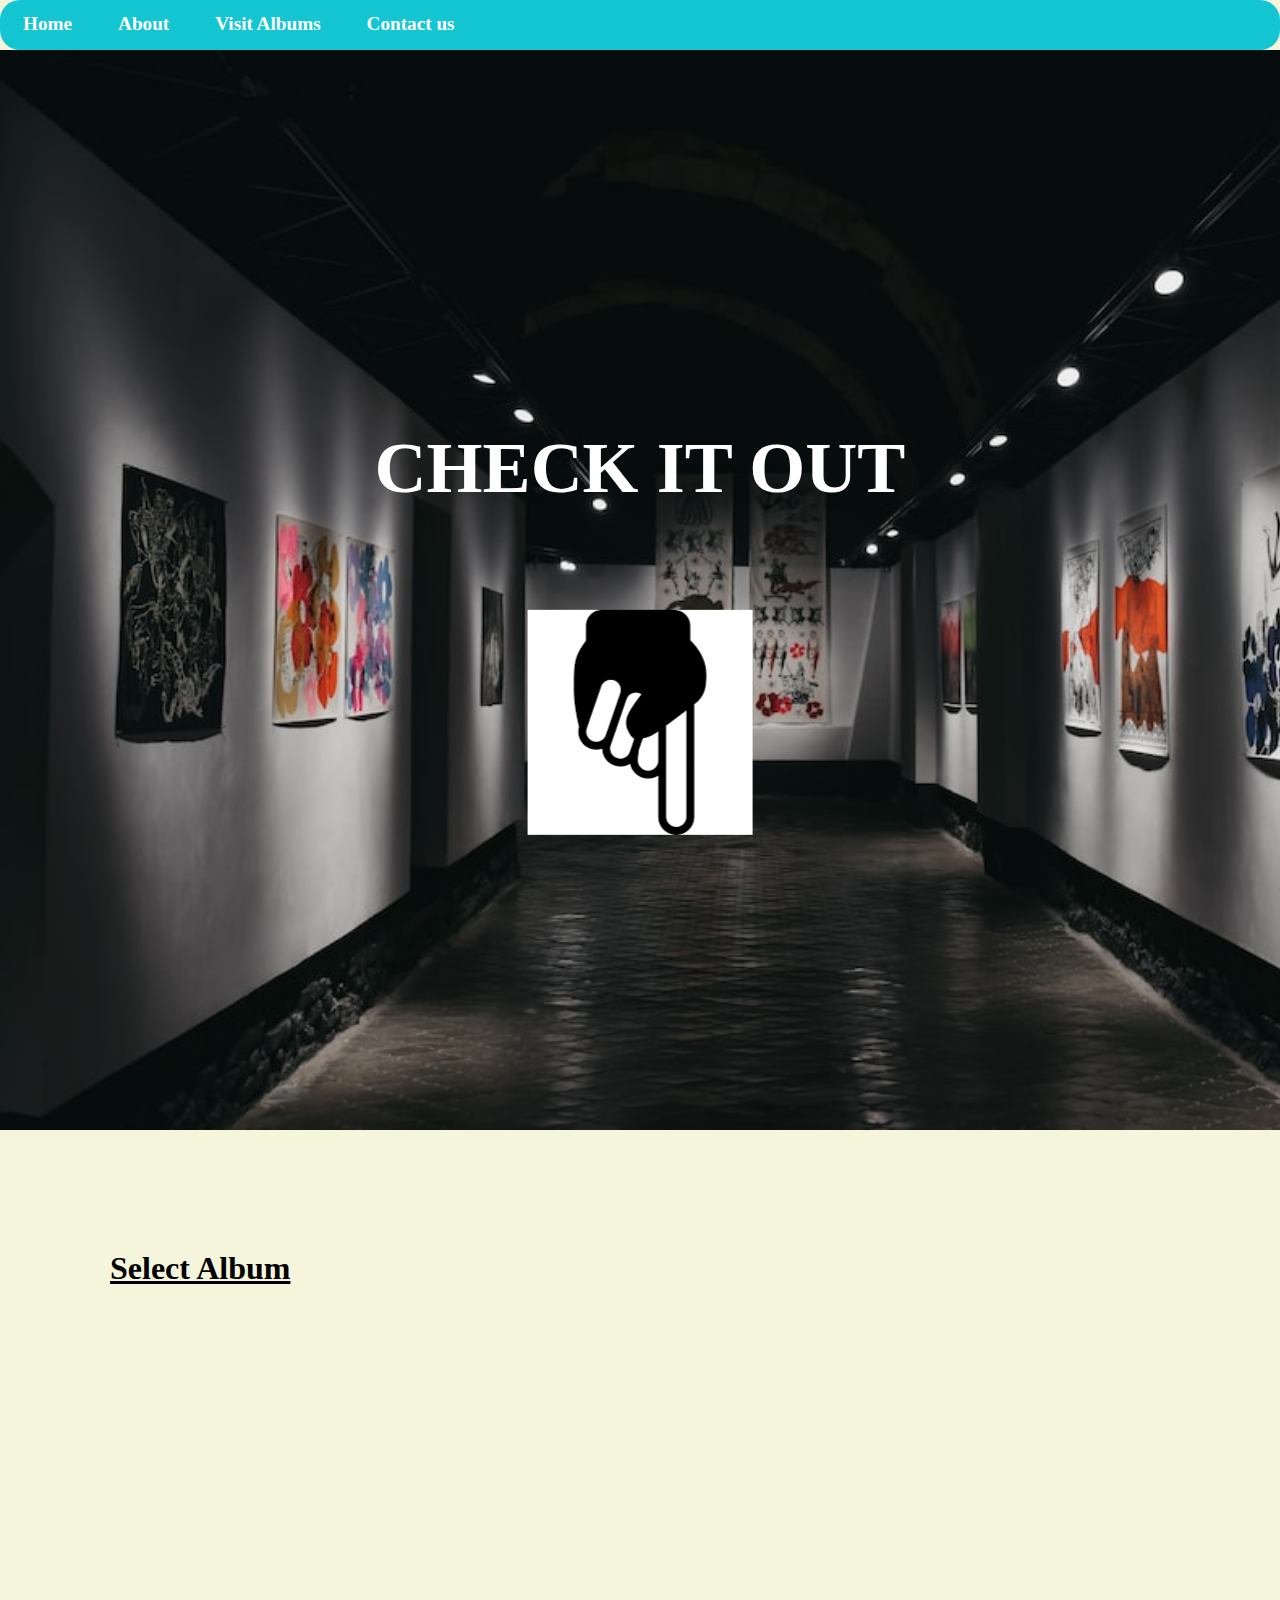
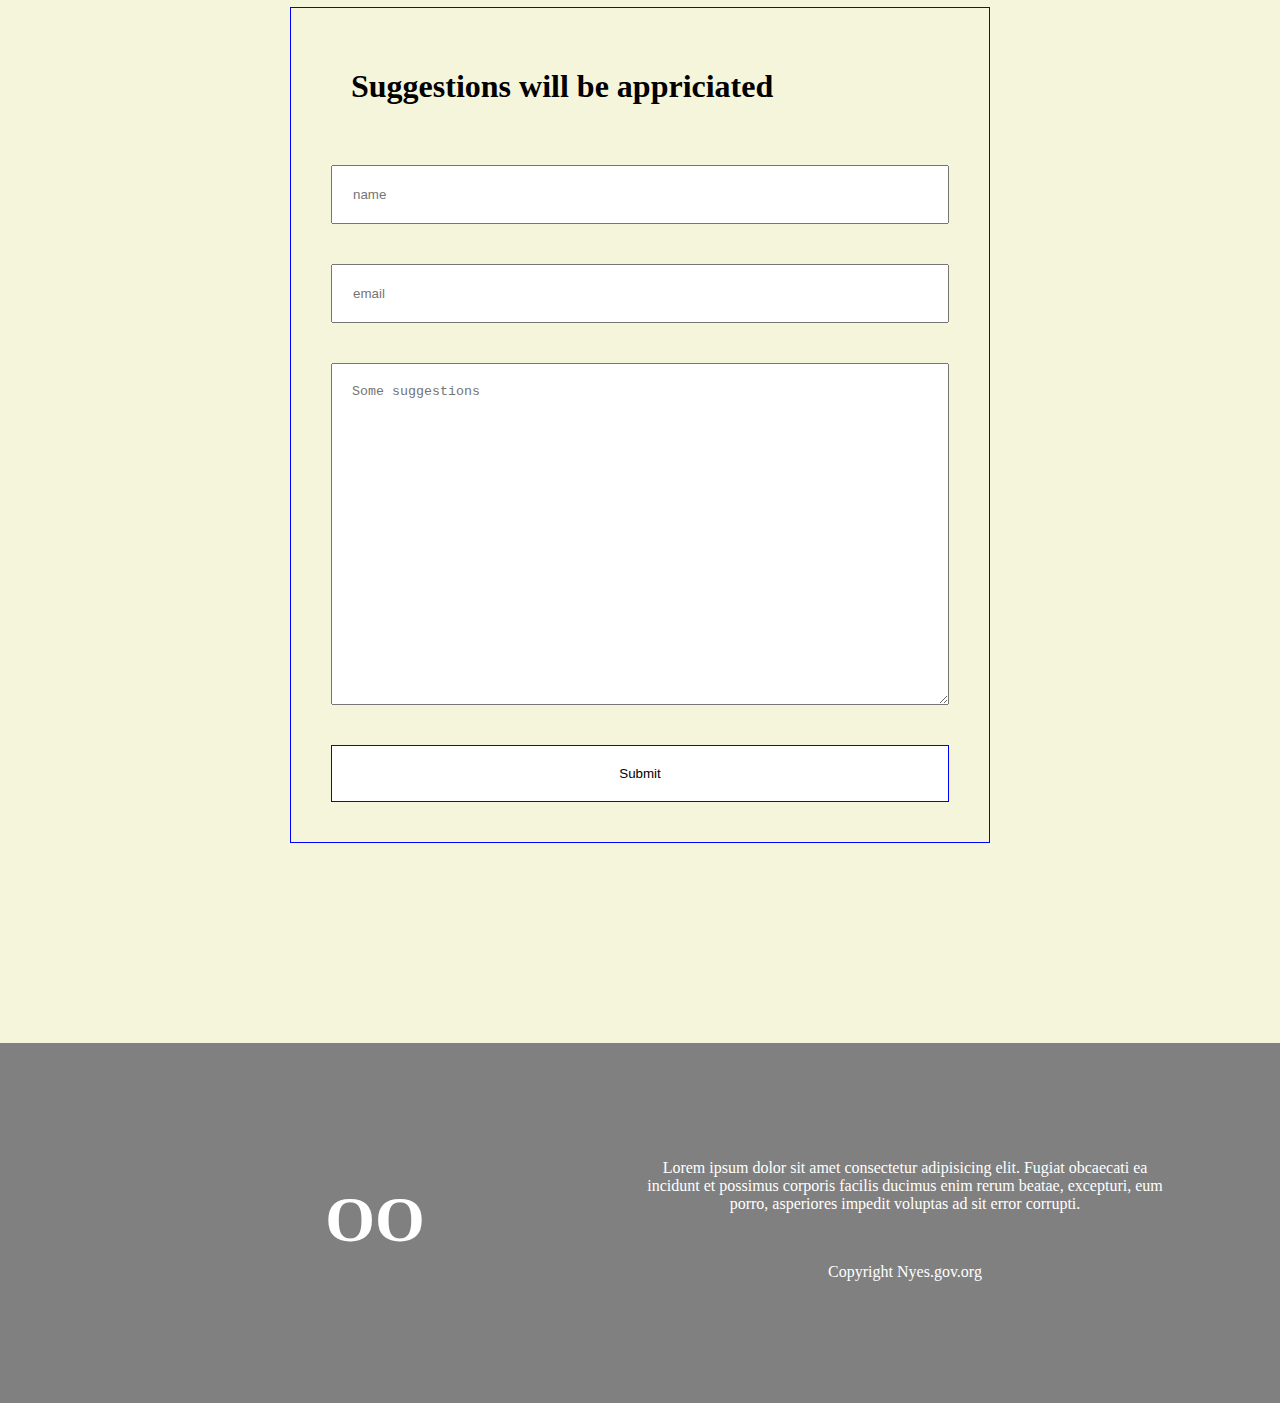
<file: sessional-assessment-2_by_Gursimar/index.html>
<!DOCTYPE html>
<html lang="en">
    <head>
        <meta charset="UTF-8">
        <meta http-equiv="X-UA-Compatible" content="IE=edge">
        <meta name="viewport" content="width=device-width, initial-scale=1.0">
        <link rel="stylesheet" href="https://stackpath.bootstrapcdn.com/font-awesome/4.7.0/css/font-awesome.min.css">    <link rel="stylesheet" href="styles.css">
        <title>ST-2</title>
    </head>
    <style>
        .navbar{
            background-color: rgb(20, 197, 210);
            border-radius: 20px;
            height: 50px;
            font-size: larger;
            position: relative;
            
            
            font-weight: bold;
          }
        .navbar li{
            float:left;
            list-style: none; 
            margin: 13px 20px;
            text-align: center;
            position:fixed and top:0
        }
        .navbar ul{
            overflow: auto;
            text-align: center;
        }
        .navbar li a{
            padding: 3px 3px;
            text-decoration: none;
            color: white;
            text-align: center;
        }
        .album{
            background-color:beige;
            padding-top: 0;
        }
        
    </style>
    <body>
        
        <!-- Navbar
        <header class="nav">
        <div class="nav__container">
            <div class="nav__left" >God Gallery</div>
            <div class="nav__right">
                <ul class="nav__list">
                    <li class="nav__item"><a href="./index.html"> Home</a></li>
                    <li class="nav__item"><a href="#form">Form</a> </li>
                    <li class="nav__item"> <a href="#footer">About</a> </li>
                </ul>
            </div>
        </div>
    </header>
    
     Main -->
    <!-- <div class="main">
        <div class="main__container">
            <div class="main__left">
                <h1>Best Image Gallery you will ever see</h1>
                <p>
                    Lorem ipsum dolor sit, amet consectetur adipisicing elit. Quia cum eius incidunt praesentium enim, ut iusto quos! Itaque distinctio eos, sint odio deleniti illo aperiam iste! Eaque odio, repellat placeat corrupti quibusdam consectetur voluptate! Labore facilis libero alias hic, corrupti .
                </p>
            </div>
            <div class="main__right">
                <img class="main__img" src="https://images.pexels.com/photos/296649/pexels-photo-296649.jpeg?auto=compress&cs=tinysrgb&w=1260&h=750&dpr=1" alt="">
            </div>
        </div>
    </div> -->

    <header>
        <nav class="navbar">
            <ul>
                <li><a href="#">Home</a></li>
                <li><a href="#">About</a></li>
                <li><a href="#album_show">Visit Albums</a></li>
                <li><a href="#form">Contact us</a></li>
                <div class="search">
                    <!-- <input type="text" name="search" id="search" placeholder="Search this website"> -->
                </div>
            </ul>
        </nav>
    </header>
    <!-- main banner -->
    <section class="bgimage" id="home">
        <div class="container-fluid">
            <div class="row">
            <div class="col-lg-12 col-md-12 col-sm-12 col-xs-12 hero-text">
                <h2 class="hero_title">CHECK IT OUT</h2>
                <div class="down"><img class="down" src="images\down.png"></div>

            </div>
            </div>
        </div>
        </section>
    

    <!-- Select Album -->

    <div class="album" id="album_show">
        <div class="album__container">
            <h1>Select Album</h1>
            <div id="grid" class="album__grid">
            </div>
        </div>
    </div>

    <div class="form" id="form">
        <div class="form__container" id="form">
            <h1>Suggestions will be appriciated</h1>
            <input type="text" placeholder="name">
            <input type="text" placeholder="email">
            <textarea name="" id="" cols="30" rows="20" placeholder="Some suggestions"></textarea>
            <button class="btn">Submit</button>
        </div>
    </div>


    <div class="footer" id="footer">
        <div class="footer__container">
            <div class="footer__left">
                <div class="footer__logo">
                    <!-- <img  src="images/logo.jpg"> -->
                    <h1>OO</h1>
                </div>
            </div>

            <div class="footer__right">
                <div class="footer__text">
                    Lorem ipsum dolor sit amet consectetur adipisicing elit. Fugiat obcaecati ea incidunt et possimus corporis facilis ducimus enim rerum beatae, excepturi, eum porro, asperiores impedit voluptas ad sit error corrupti.
                </div>
                <div class="footer__copy">
                    Copyright Nyes.gov.org
                </div>
            </div>
        </div>
    </div>

    <script src="./index.js"></script>
</body>
</html>
<!-- userid, id, title, body -->
</file>
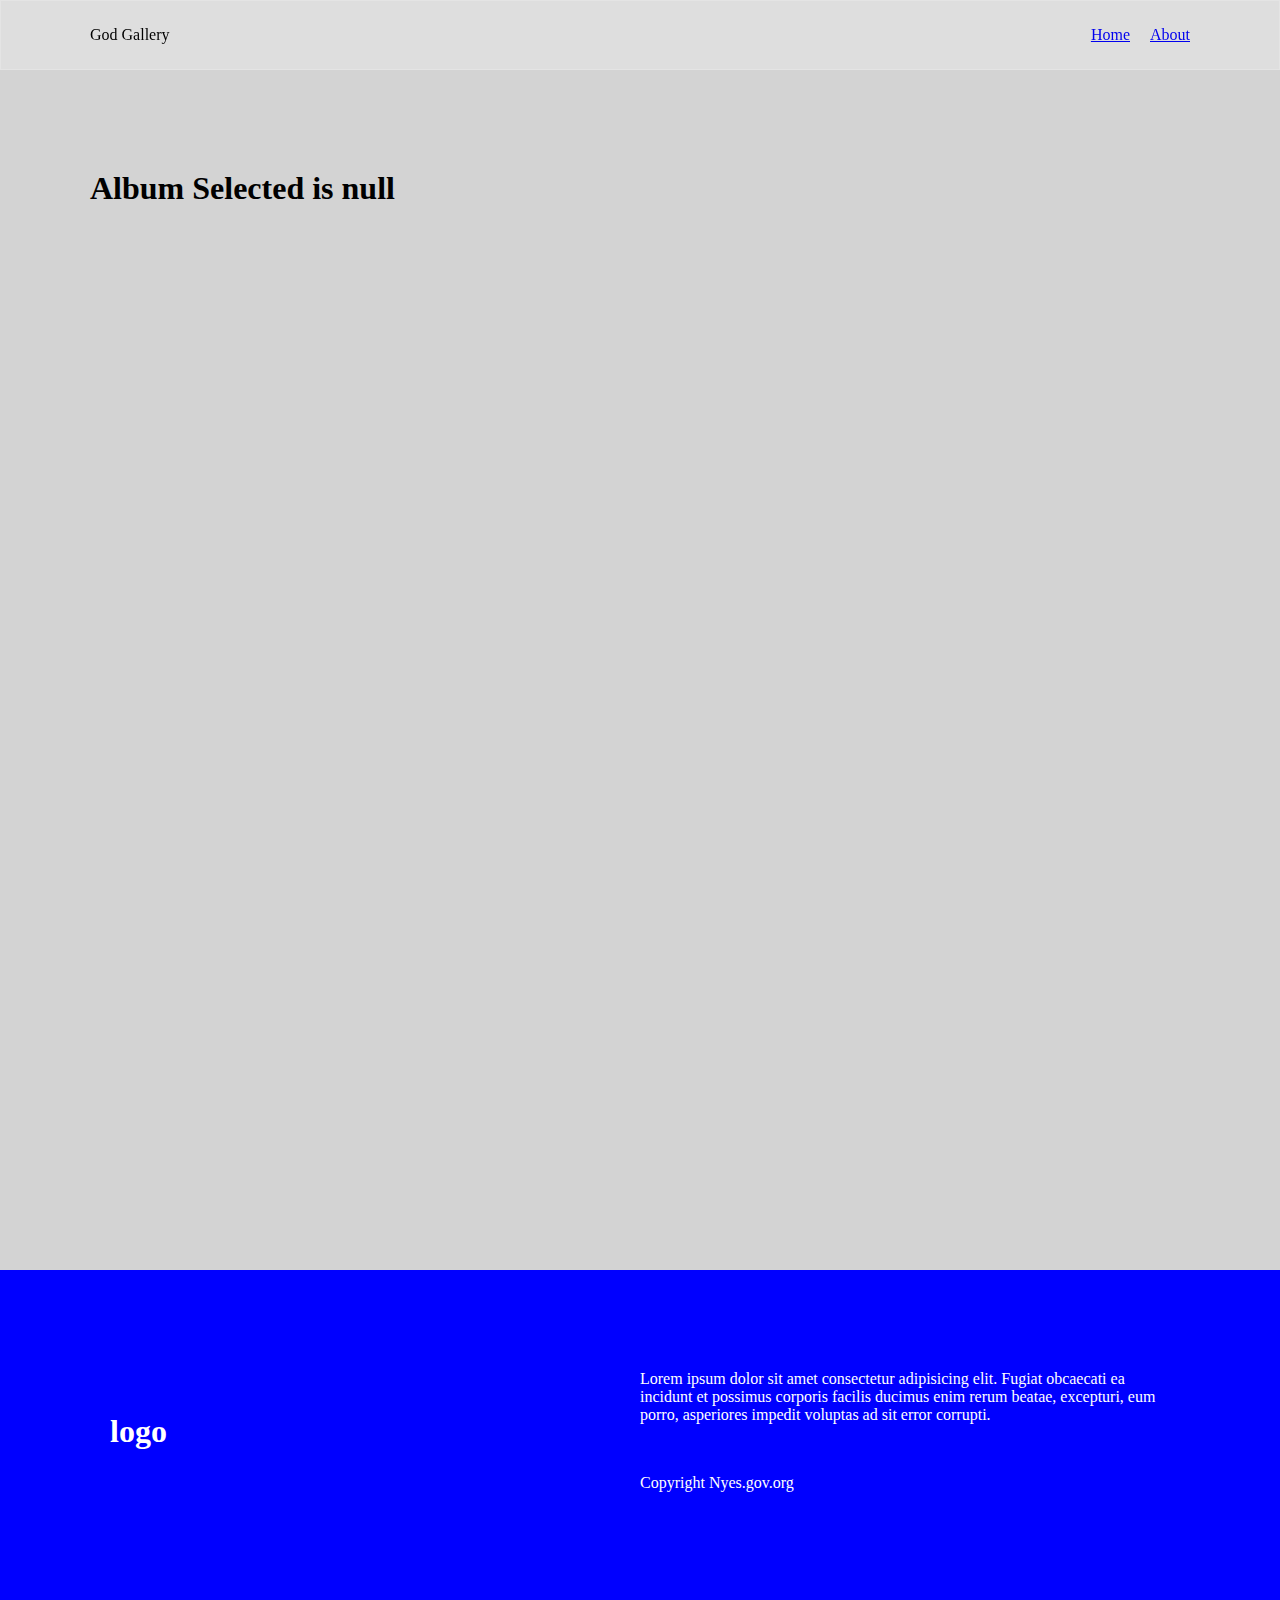
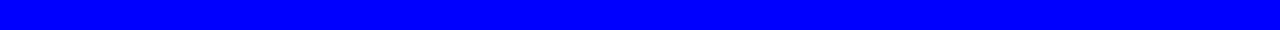
<file: sessional-assessment-2_by_Gursimar/album.html>
<!DOCTYPE html>
<html lang="en">
<head>
    <meta charset="UTF-8">
    <meta http-equiv="X-UA-Compatible" content="IE=edge">
    <meta name="viewport" content="width=device-width, initial-scale=1.0">
    <link rel="stylesheet" href="album.css">
    <title>Document</title>
</head>
<body>
    <header class="nav">
        <div class="nav__container">
            <div class="nav__left">God Gallery</div>
            <div class="nav__right">
                <ul class="nav__list">
                    <li class="nav__item"><a href="./index.html"> Home</a></li>
                    <li class="nav__item"> <a href="#footer">About</a> </li>
                </ul>
            </div>
        </div>
    </header>

    <div class="album">
        <div class="album__container">
            <h1 id="main__title">Selected Album</h1>
            <div id="grid" class="album__grid">

            </div>
        </div>
    </div>

    <div id="footer" class="footer">
        <div class="footer__container">
            <div class="footer__left">
                <div class="footer__logo">
                    logo
                </div>
            </div>

            <div class="footer__right">
                <div class="footer__text">
                    Lorem ipsum dolor sit amet consectetur adipisicing elit. Fugiat obcaecati ea incidunt et possimus corporis facilis ducimus enim rerum beatae, excepturi, eum porro, asperiores impedit voluptas ad sit error corrupti.
                </div>
                <div class="footer__copy">
                    Copyright Nyes.gov.org
                </div>
            </div>
        </div>
    </div>

    <script src="./album.js"></script>
</body>
</html>
</file>
<file: sessional-assessment-2_by_Gursimar/styles.css>
*{
    margin: 0;
    padding: 0;
    box-sizing: border-box;
}

body{
    background-color: beige;
}

/* Navbar */

/* .nav{
    width: 100%;
    height: 70px;
    background-color: coral;
    background: rgba( 255, 255, 255, 0.25 );
    /* box-shadow: 0 8px 32px 0 rgba( 31, 38, 135, 0.37 ); */
    /* backdrop-filter: blur( 4px );
    -webkit-backdrop-filter: blur( 4px );
    border: 1px solid rgba( 255, 255, 255, 0.18 );
    position: sticky;
    top: 0px;
    z-index: 100;
} */

/* .nav__container{
    max-width: 1100px;
    width: 100%;
    margin: auto; */
    /* background-color: red; */
    /* z-index: 2;
    height: 100%;
    display: flex;
    justify-content: space-between;
    align-items: center;
    padding: 0 20px;
} */

/* .nav__list{
    display: flex;
    list-style: none;
} */

/* .nav__item{
    margin-left: 20px;
}  */
/* 
/* Main */
/* .main{
    width: 100%;
    height: 100vh;
} */

/* .main__container{
    /* max-width: 1100px; */
    /* width: 100%; */
    /* height: 100%; */
    /* margin: auto; */
    /* display: flex; */
    /* background-color: #fff; */
/* } */ 

/* .main__left{
    width: 50%;
    display: flex;
    align-items: center;
    justify-content: center;
    flex-direction: column;
    padding: 20px;
} */

/* .main__left p{
    max-width: 500px;
    margin-top: 50px;
    font-size: 22px;
    color: #333;
}

.main__left h1{
    font-size: 42px;
} */

/* .main__right{
    width: 50%;
}

.main__img{
    width: 100%;
    height: 100vh;
    object-fit: cover; */
/* } */ 
.navbarScroll.navbarDark {
    background-color: rgb(122, 89, 158);
    
}
.navbar-dark .navbar-brand {
    color: rgb(122, 89, 158);
    font-size: x-large;
    font-weight: bold;
    animation: animate 4s linear infinite;
}

/* hero background image */
.bgimage {
    height:120vh;
    background: url('images/bgimage.jpg');
    background-size:cover;
    position:relative;
}
/* text css above hero image*/
.hero_title {
    font-size: 4.5rem;
    margin-top: 80%;
}
.hero_desc {
    font-size: 2rem;
}
.hero-text {
    text-align: center;
    position: absolute;
    top: 50%;
    left: 50%;
    transform: translate(-50%, -50%);
    color: white;
}

/* spacing on all sections */
/* #about, #services, #portfolio, #contact {
    margin-top: 4rem;
    padding-top: 4rem;
} */
#contact {
    padding-bottom: 4rem;
}
/* about section image css */
.imageAboutPage {
    width: 100%;
    height: 90%;
}

/* services section css */
.servicesText.card {
    height: 280px;
    cursor: pointer;
  }
.servicesIcon {
    font-size: 36px;
    text-align: center;
    width: 100%;
}
.card-title {
    text-align: center;
}
.card:hover .servicesIcon {
    color: #008000;
}
.servicesText:hover {
    border: 1px solid #008000;
}

/* social media icons styling */
.social-icons {
    font-size: 36px;
    cursor: pointer;
}
.fa-facebook:hover,.fa-instagram:hover,.fa-twitter:hover,.fa-linkedin:hover, .fa-twitch:hover {
    color: #008000;
}
.fab {
    color: #000000;
}
/* footer styling */
#footer {
    background-color: #808080;
    text-align: center;
}
.down{
    margin-bottom: 32%;
    margin-top: 50px;
}

/* Album  */

.album{
    width: 100%;
    /* min-height: 100vh; */
    height: fit-content;
    /* margin-top: 100px; */
}

.album__container{
    max-width: 1100px;
    margin: auto;
    height: 100%;
    text-decoration: underline;
    font-weight: bold; ;
}

.album__container h1{
    font-size: 32px;
    margin: 100px 0;
}

.album__grid{
    display: grid;
    grid-template-columns: repeat(5, 20%);
    justify-content: center;
    align-items: center;
    grid-gap: 10px;
    height: fit-content;
}

.album__card{
    /* background-color: teal */
    border: 1px solid black;
    display: flex;
    justify-content: center;
    align-items: center;
    flex-direction: column;
    height: 250px;
    box-shadow: 0 8px 32px 0 rgba( 31, 38, 135, 0.37 );
    backdrop-filter: blur( 4px );
    -webkit-backdrop-filter: blur( 4px );
    border: 1px solid rgba( 255, 255, 255, 0.18 );
}

.album__card:hover{
    box-shadow: none;
    border: 1px solid black;
}

.title{
    font-size: 22px;
    font-weight: bold;
}

.sign{
    font-weight: bold;
    font-size: 20px;
    padding: 10px 18px;
    border-radius: 100%;
    border: 2px solid #222;
    margin-top: 20px;
    color: blue;
    text-decoration: none;
}

/* form */

.footer{
    margin-top: 200px;
    background-color: blue;
    height: 40vh;
}

.footer__container{
    max-width: 1100px;
    margin: auto;
    display: flex;
    justify-content: center;
    align-items: center;
    color: #fff;
    padding: 20px;
    padding-top: 100px;
}

.footer__logo{
    font-weight: bold;
    font-size: 32px;
}

.footer__left{
    flex: 1;
}

.footer__right{
    flex: 1;
}

.footer__copy{
    margin-top: 50px;
}

.form{
    width: 100%;
    height: fit-content;
    display: flex;
    align-items: center;
    justify-content: center;
    margin-top: 200px;
}

.form__container{
    width: 700px;
    padding: 20px;
    border: 1px solid blue;
    margin: auto;
    display: flex;
    flex-direction: column;
}

.form__container input, textarea, .btn, h1{
    padding: 20px;
    margin: 20px;
}

.btn{
    background-color: #fff;
    border: 1px solid blue;
    cursor: pointer;
}

@media only screen and (max-width: 1100px) {
    .album__grid{
        grid-template-columns: repeat(3, 30%);
    }

    .form{
        display: none;
    }

    .footer{
        height: 20vh;
        width: 100%;
    }

    .footer__text{
        display: none;
    }

    .main__container{
        display: none;
    }

    .album{
        margin-top: -800px;
    }
  }

@media only screen and (max-width: 900px) {
    .album__grid{
        grid-template-columns: repeat(1, 80%);
    }
  }
</file>
<file: sessional-assessment-2_by_Gursimar/album.css>
*{
    padding: 0;
    margin: 0;
    box-sizing: border-box;
}

body{
    background-color: lightgray;
}

.nav{
    width: 100%;
    height: 70px;
    background-color: coral;
    background: rgba( 255, 255, 255, 0.25 );
    /* box-shadow: 0 8px 32px 0 rgba( 31, 38, 135, 0.37 ); */
    backdrop-filter: blur( 4px );
    -webkit-backdrop-filter: blur( 4px );
    border: 1px solid rgba( 255, 255, 255, 0.18 );
    position: sticky;
    top: 0px;
    z-index: 100;
}

.nav__container{
    max-width: 1100px;
    width: 100%;
    margin: auto;
    /* background-color: red; */
    z-index: 2;
    height: 100%;
    display: flex;
    justify-content: space-between;
    align-items: center;
}

.nav__list{
    display: flex;
    list-style: none;
}

.nav__item{
    margin-left: 20px;
}

.album{
    width: 100%;
    min-height: 100vh;
}

.album__container{
    max-width: 1100px;
    margin: auto;
}

.album__container h1{
    font-size: 32px;
    margin: 100px 0;
}

.album__grid{
    display: grid;
    grid-template-columns: repeat(2, 600px);
    justify-content: center;
    align-items: center;
    grid-gap: 20px;
    height: 100%;
}

.album__card{
    /* background-color: teal */
    border: 1px solid black;
    display: flex;
    justify-content: space-between;
    align-items: center;
    flex-direction: column;
    height: 700px;
    width: 600px;
    box-shadow: 0 8px 32px 0 rgba( 31, 38, 135, 0.37 );
    backdrop-filter: blur( 4px );
    -webkit-backdrop-filter: blur( 4px );
    border: 1px solid rgba( 255, 255, 255, 0.18 );
}

.title{
    font-size: 22px;
    font-weight: bold;
}

.sign{
    font-weight: bold;
    font-size: 20px;
    padding: 10px 18px;
    border-radius: 100%;
    border: 2px solid #222;
    margin-top: 20px;
    color: blue;
    text-decoration: none;
}

.card__img{
    height: 600px;
    width: 600px;
}

.title{
    padding: 20px;
    color: #333;
    
}

.footer{
    margin-top: 200px;
    background-color: blue;
    height: 40vh;
}

.footer__container{
    max-width: 1100px;
    margin: auto;
    display: flex;
    justify-content: center;
    align-items: center;
    color: #fff;
    padding: 20px;
    padding-top: 100px;
}

.footer__logo{
    font-weight: bold;
    font-size: 32px;
}

.footer__left{
    flex: 1;
}

.footer__right{
    flex: 1;
}

.footer__copy{
    margin-top: 50px;
}

@media only screen and (max-width: 1100px) {
    .album__grid{
        grid-template-columns: repeat(1, 100%);
        margin: 20px; 
    }

    .album__card{
        width: 100%;
        height: fit-content;
        
    }

    .card__img{
        width: 100%;
    }
  }
</file>
